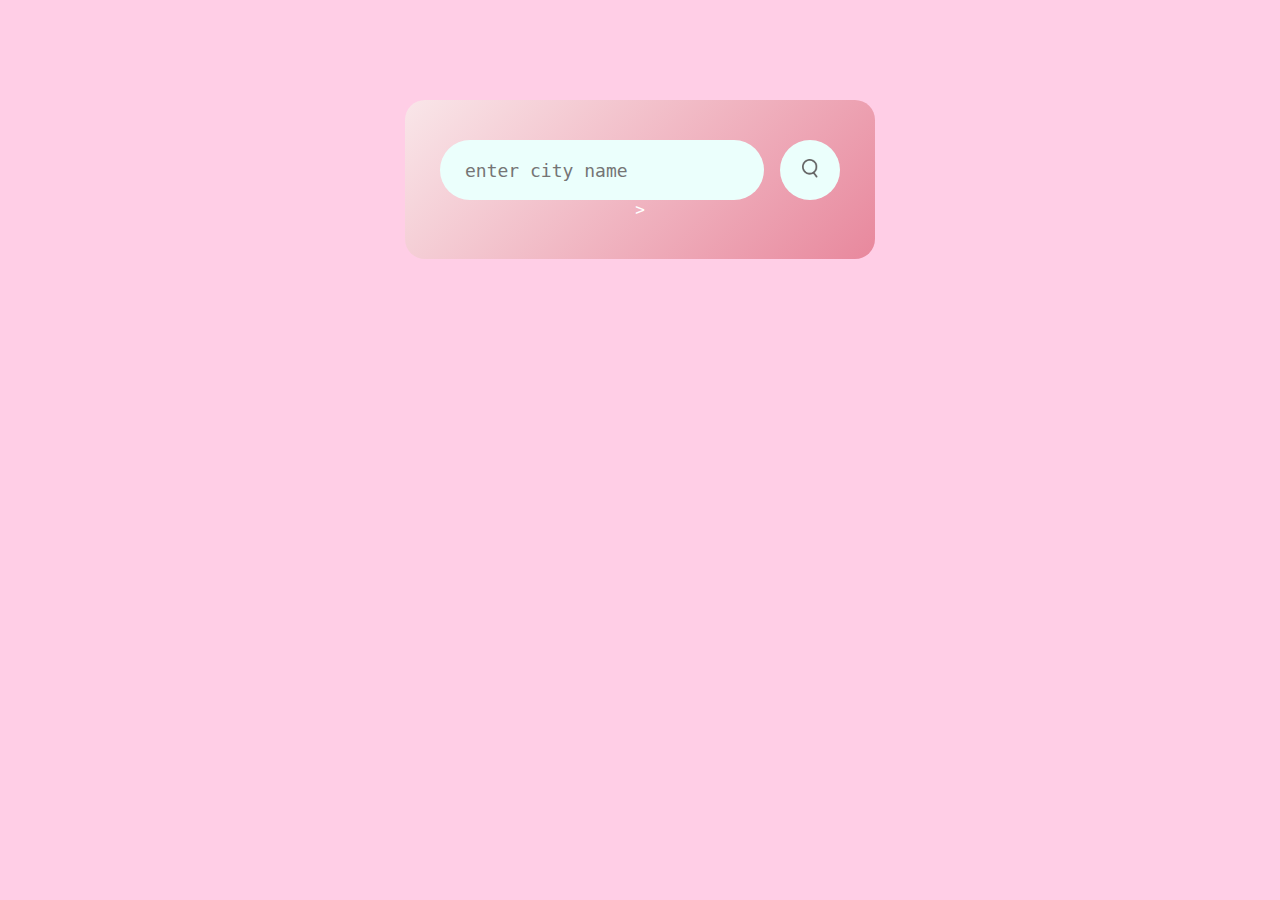
<file: Weather App/index.html>
<!DOCTYPE html>
<html>

<head>
    <meta name="viewport" content="width=device-width, initial-scale=1.0">
    <title>Weather App</title>
    <link rel="stylesheet" href="style.css">
</head>

<body>

    <!--Coding The Center Block -->
<div class="card">
    <div class="search">
        <input type="text" placeholder="enter city name" spellcheck="false">
        <button><img src="images/search.png"></button>

    </div>
    <div class="error">
        <p>Invalid City Name</p>
    </div>

    <!--The Content of the App -->>
    <div class="weather">
        <img src="images/rain.png" class="weather-icon">
        <h1 class="temp">22°C</h1>
        <h2 class="city">Johannesburg</h2>
        <div class="details">
            <div class="col">
                <img src="images/humidity.png">
                <div>
                    <p class="humidity">20%</p>
                    <p>Humidity</p>
                </div>
            </div>
            <div class="col">
                <img src="images/wind.png">
                <div>
                    <p class="wind">15 km/h</p>
                    <p>Wind Speed</p>
                </div>
            </div>
        </div>
    </div>


</div>

<!--JavaScript Code-->
<script>

//API for Up To Date Weather
const apiKey = "254e8692c65362625836ed51e5ec0075";
const apiUrl = "https://api.openweathermap.org/data/2.5/weather?units=metric&q=";  

const searchBox = document.querySelector(".search input");
const searchBtn = document.querySelector(".search button");
const weatherIcon = document.querySelector(".weather-icon");

//Function Where The Input changes Card Display
async function checkWeather(city){
    const response = await fetch(apiUrl + city + `&appid=${apiKey}`);
    if(response.status == 404){
        document.querySelector(".error").style.display = "block";
        document.querySelector(".weather").style.display = "none";
    }else{
        var data = await response.json();

    document.querySelector(".city").innerHTML = data.name;
    document.querySelector(".temp").innerHTML = Math.round(data.main.temp) + "°C";
    document.querySelector(".humidity").innerHTML = data.main.humidity;
    document.querySelector(".wind").innerHTML = data.wind.speed + " km/h";

    if(data.weather[0].main == "Cloud"){
        weatherIcon.src = "images/clouds.png";
    }
    else if(data.weather[0].main == "Clear"){
        weatherIcon.src = "images/clear.png";
    }
    else if(data.weather[0].main == "Rain"){
        weatherIcon.src = "images/rain.png";
    }
    else if(data.weather[0].main == "Drizzle"){
        weatherIcon.src = "images/drizzle.png";
    }
    else if(data.weather[0].main == "Mist") {
        weatherIcon.src = "images/mist.png";
    }

    
    document.querySelector(".weather").style.display = "block";
    document.querySelector(".error").style.display = "none";
    }

    

}
 
searchBtn.addEventListener("click", ()=>{
    checkWeather(searchBox.value);
}) 
</script>

</body>

</html>
</file>
<file: Weather App/style.css>
*{
    margin: 0;
    padding: 0;
    font-family: “Comic Sans MS”, “Comic Sans”, monospace;
    box-sizing: border-box;
}
body{
    background: #ffcee6;
}
.card{
    width: 90%;
    max-width: 470px;
    background: linear-gradient(135deg, #f9e6e9, #e8889d);
    color: #fff;
    margin: 100px auto 0;
    border-radius: 20px;
    padding: 40px 35px;
    text-align: center;
}
.search{
    width: 100%;
    display: flex;
    align-items: center;
    justify-content: space-between; 
}
.search input{
    border: 0;
    outline: 0;
    background: #ebfffc;
    color: #555;
    padding: 10px 25px;
    height: 60px;
    border-radius: 30px;
    flex: 1;
    margin-right: 16px;
    font-size: 18px;
}
.search button{
    border: 0;
    outline: 0;
    background: #ebfffc;
    border-radius: 50%;
    width: 60px;
    height: 60px;
    cursor: pointer;
}
.search button img{
    width: 16px;
}
.weather-icon{
    width: 170;
    margin-top: 30px;
}
.weather h1{
    font-size: 80px;
    font-weight: 500;
}
.weather h2{
    font-size: 45px;
    font-weight: 400;
    margin-top: -10px;
}
.details{
    display: flex;
    align-items: center;
    justify-content: space-between;
    padding: 0 20px;
    margin-top: 50px;;
}
.col{
    display: flex;
    align-items: center;
    text-align: left;
}
.col img{
    width: 40px;
    margin-right: 10px;
}
.humidity, .wind{
    font-size: 28px;
    margin-top: -6px;
}

/*A simple home page*/
.weather{
    display: none;
}

/*The Display For An Error*/
.error{
    text-align: left;
    margin-left: 10px;
    font-size: 14px;
    margin-top: 10px;
    display: none;
}
</file>
